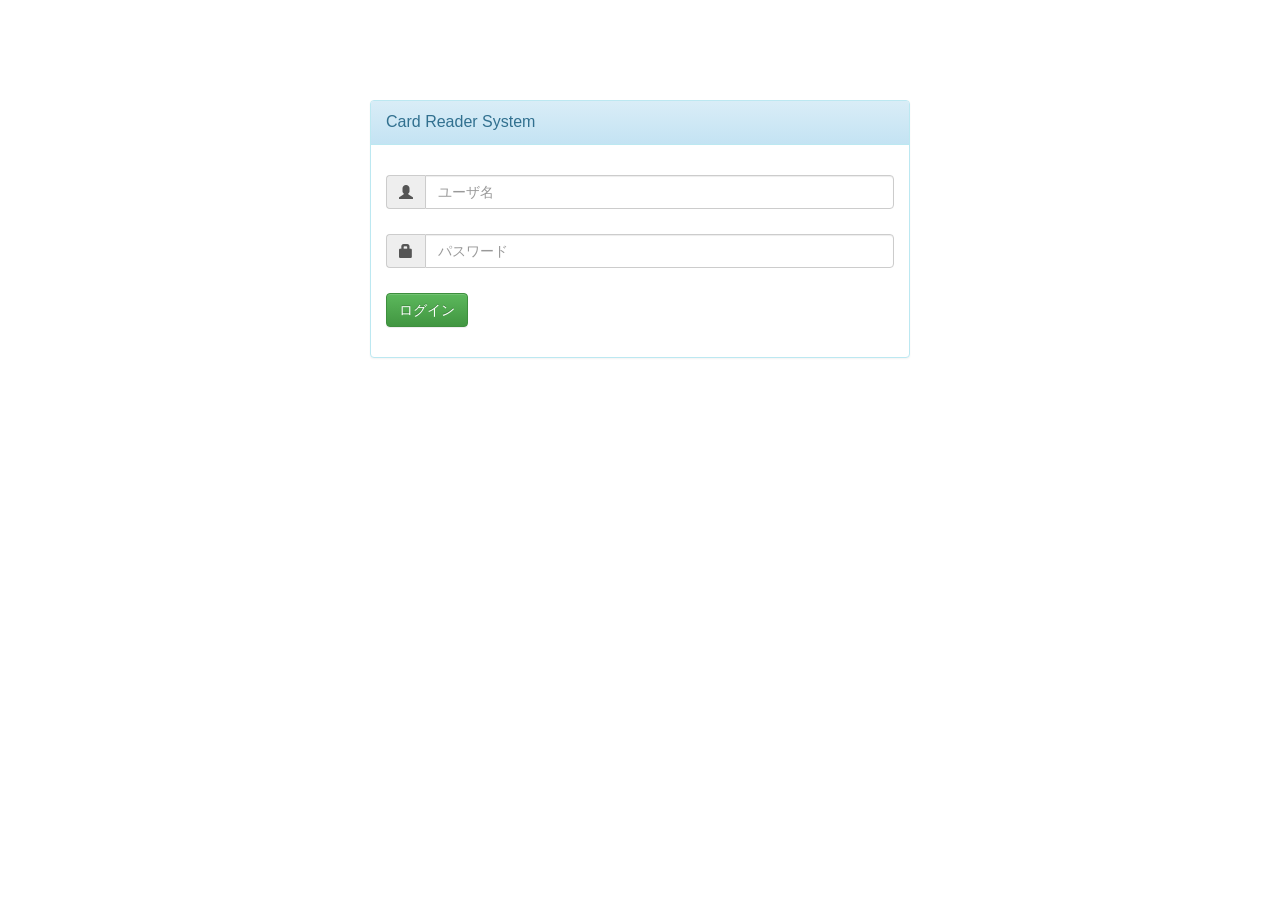
<file: index.html>
<!DOCTYPE html>
<html>
   <head>
      <meta charset="utf-8">
      <meta name="viewport" content="width=device-width, initial-scale=1.0">

      <title>login</title>
      <link rel="shortcut icon" href="key.png">
      <!-- Latest compiled and minified CSS -->
      <link rel="stylesheet" href="assets/lib/bootstrap/css/bootstrap.min.css" />
      <!-- Optional theme -->
      <link rel="stylesheet" href="assets/lib/bootstrap/css/bootstrap-theme.css" />
      <script src="assets/lib/jquery-1.12.1.min.js"></script>
      <!-- Latest compiled and minified JavaScript -->
      <script src="assets/lib/bootstrap/js/bootstrap.min.js"></script>
      <!-- underscore.js -->
      <script src="assets/lib/underscore-min.js"></script>
      <script src="assets/scripts/login.js"></script>
   </head>
   <body>

     <div class="container">
       <div id="loginbox" style="margin-top:100px;" class="mainbox col-md-6 col-md-offset-3 col-sm-8 col-sm-offset-2">
        <div class="panel panel-info">
          <div class="panel-heading">
            <div class="panel-title">Card Reader System</div>
            </div>
            <div style="padding-top:30px" class="panel-body" >
              <div style="display:none" id="login-alert" class="alert alert-danger col-sm-12"></div>
              <form id="loginform" class="form-horizontal" role="form" method="" action="" onsubmit="inputcheck();return false;">
              <div style="margin-bottom: 25px" class="input-group">
                <span class="input-group-addon"><i class="glyphicon glyphicon-user"></i></span>
                <input id="login-username" type="text" class="form-control" name="username" value="" placeholder="ユーザ名">
              </div>
              <div style="margin-bottom: 25px" class="input-group">
                <span class="input-group-addon"><i class="glyphicon glyphicon-lock"></i></span>
                <input id="login-password" type="password" class="form-control" name="password" placeholder="パスワード">
              </div>
              <div style="margin-bottom: 25px" class="" id="error"></div>
              <div style="margin-top:10px" class="form-group">
                <!-- Button -->
                <div class="col-sm-12 controls">
                  <button id="btn-login" class="btn btn-success">ログイン</button>
                </div>
              </div>
              </form>
            </div>
        </div>
       </div>
     </div>
   </body>
</html>
</file>
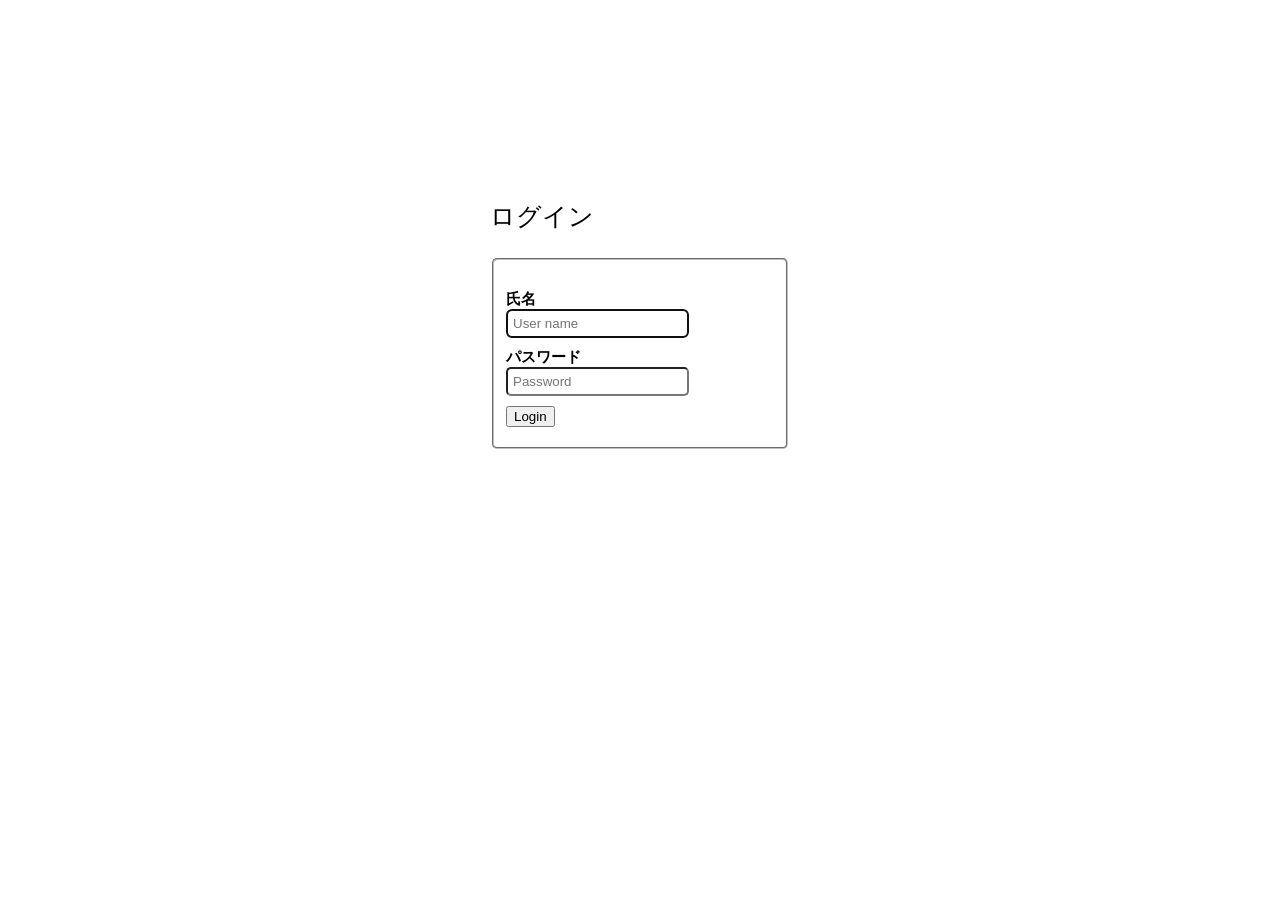
<file: index2.html>
<html>
<head>
  <meta charset="utf-8">
<style>
  .panel-title{
    font-size: 25px;
    font-weight: 400;
  }
  .col-md-4{
    width:300px;
    margin:200px auto;
  }
  fieldset{
    padding-top:20px;
    padding-bottom: 20px;
    border-radius: 5px;
  }

  .panel-body p{
    font-size: 15px;
    margin:10px 0px 0px 0px;
    font-weight:800;
  }
  .form-control{
    padding: 5px;
    border-radius: 5px;
  }
  .form-group2{
    margin-top:10px;
  }
</style>
</head>
<body>
<div class="col-md-4">
  <div class="login-panel panel panel-default">
    <div class="panel-heading">
      <h3 class="panel-title">ログイン</h3>
    </div>
    <div class="panel-body">
      <form role="form">
        <fieldset>
          <p>氏名</p>
          <div class="form-group">
            <input class="form-control" placeholder="User name" name="email" type="email" autofocus="">
          </div>
          <div class="form-group">
            <p>パスワード</p>
            <input class="form-control" placeholder="Password" name="password" type="password" value="">
          </div>
          <div class="form-group2 ">
            <button type="submit" name="log-me-in" id="submit" tabindex="5" class="btn btn-lg btn-primary">Login</button>
          </div>
        </fieldset>
      </form>
    </div>
  </div>
</div>
<br>
</body>
</html>
</file>
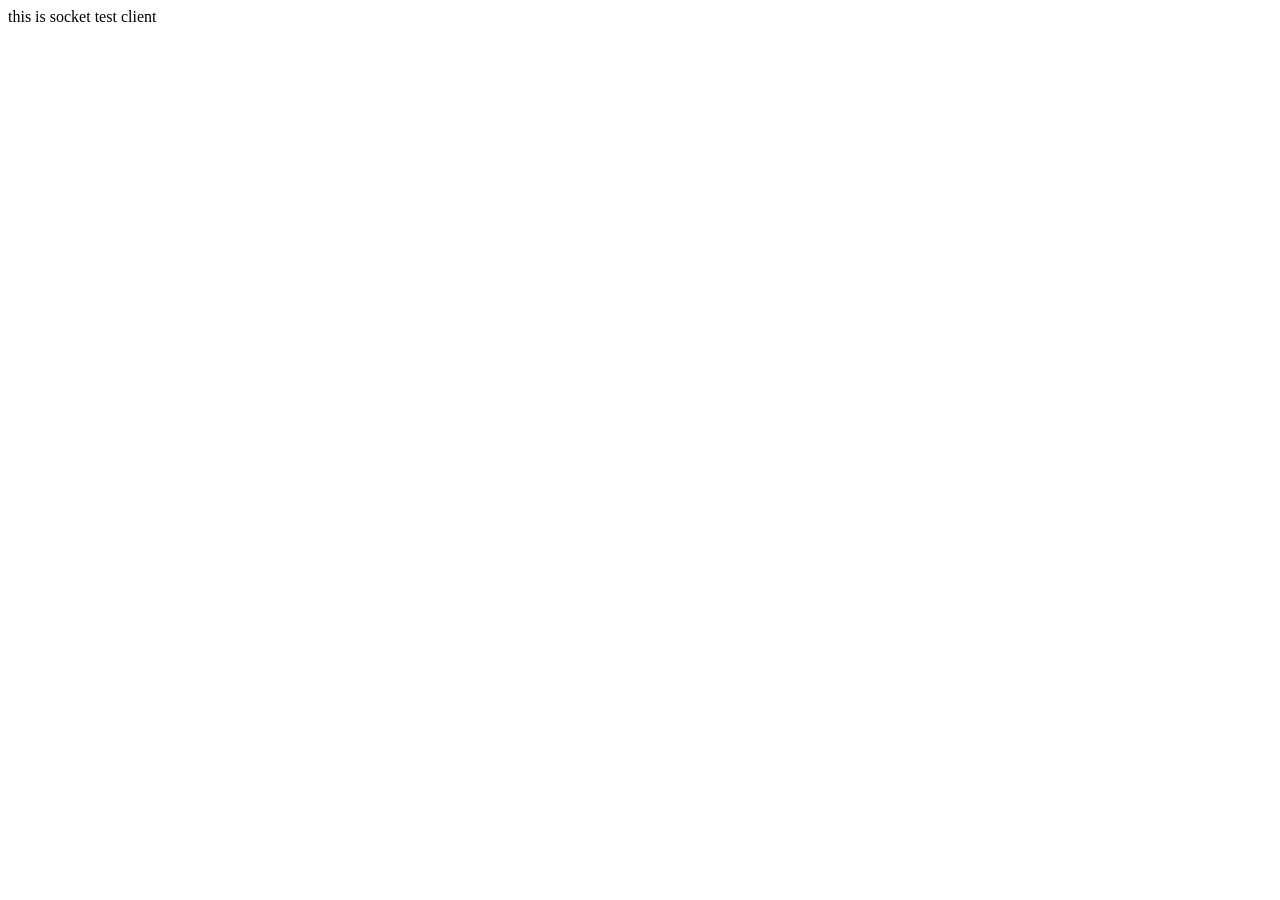
<file: socket.html>
<html>
<head>
  <meta charset="utf-8">
  <!-- <script src="https://cdnjs.cloudflare.com/ajax/libs/socket.io/1.7.3/socket.io.js"></script> -->
  <script>
   var host = "ws://localhost:9999/ws";
   var socket = new WebSocket(host);
   if(socket){

      socket.onopen = function(){
        console.log("success!!");
        setInterval(function(){socket.send("hello, i am client");},1000);
      }

      socket.onmessage = function(msg){
        //showServerResponse(msg.data);
        console.log(msg);
      }

      socket.onclose = function(){
        //alert("connection closed....");
        //showServerResponse("The connection has been closed.");
      }

    }else{
      console.log("invalid socket");
    }
  //var socket = io.connect('http://127.0.0.1:8484');
  // var socket = io('http://127.0.0.1:8484');
  // socket.on('connect', function(){
  //   console.log("connect!!");
  //   console.log(socket.id);
  //   socket.send('lalala');
  // });
  //setInterval(loop(),1000);
//   var socket;
// var host = "ws://127.0.0.1:8484";
// var packets=0;
//
// window.onload = function() {
//   try{
//     socket = new WebSocket(host);
//
//     socket.onopen = function() {
//       console.log("connect");
//       setInterval(loop(),1000);
//     }
//     socket.onmessage = function(msg) {
//     }
//     socket.onerror = function(e) {
//       alert("error");
//     }
//     socket.onclose = function() {
//       alert("close");
//     }
//   } catch(exception){
//   }
//   //setInterval(loop(),100);
//   //setInterval("loop()",1);
// }
//
 function loop() {
   socket.send("this is test string");
 }
  </script>
</head>
<body>
	this is socket test client
</body>
</html>
</file>
